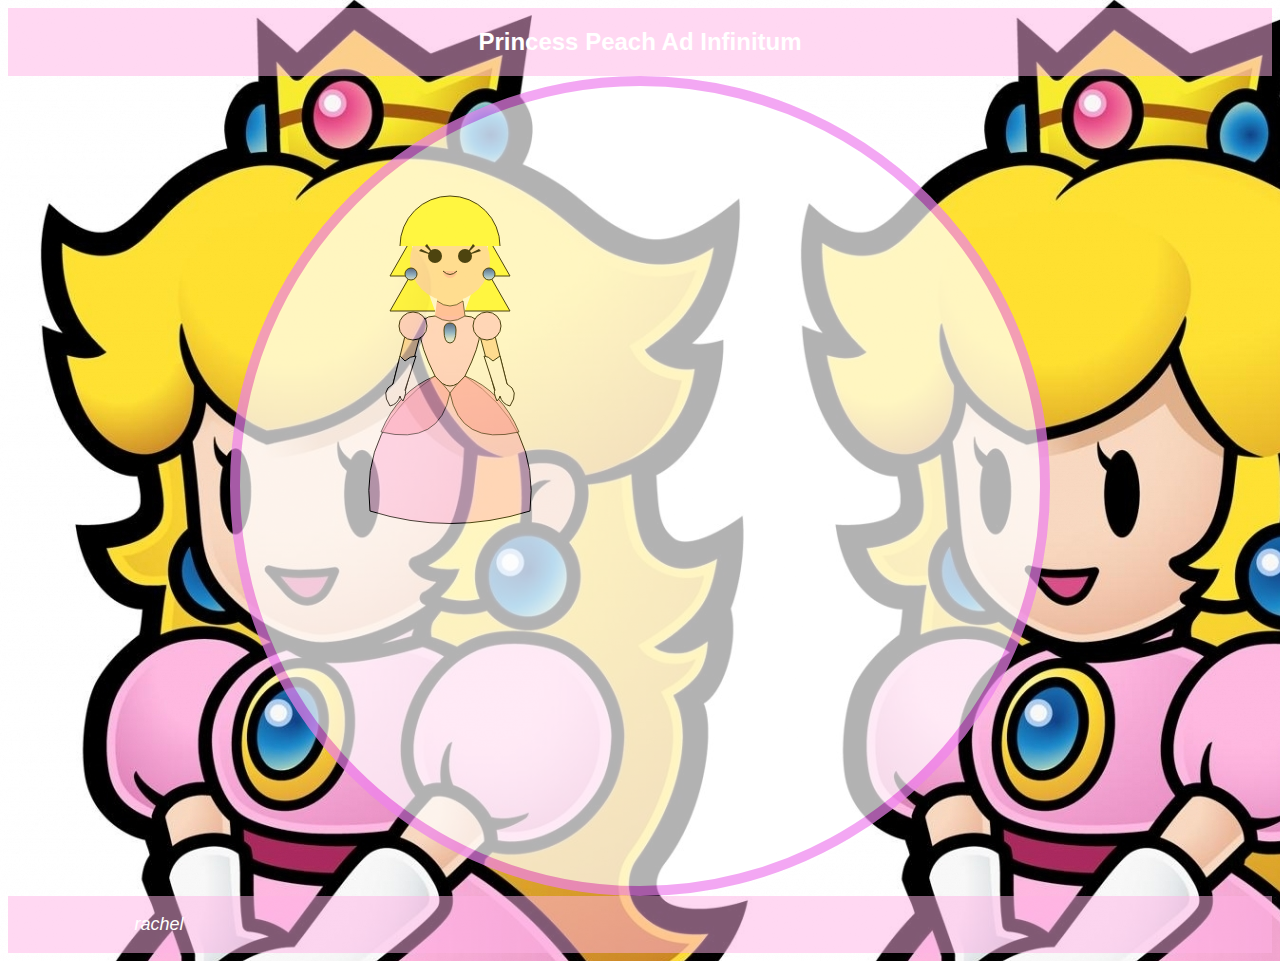
<file: index.html>
<html>
<head>
  <title>Princess Peach</title>
  <style>

    body{
      background: url("images/PrincessPeach.jpeg");
    }

    header {
      font-family: helvetica;
      text-align: center;
      color:#FFFFFF;
      position:relative;
      overflow:hidden;
    }

    header .transparency {

      opacity:0.5;
      filter:alpha(opacity=50);
      -moz-opacity:0.5;
      background-color:#FFB2E6;
      width:100%;
      height:1500px;
      position:absolute;
      top:0px;
      left:0px;
      z-index:-1;
    }

    .content {
      position:relative;
    }

    footer {
      font-style: italic;
      font-size: 18px;
      font-family: helvetica;
      text-align: left;
      color:#FFFFFF;
      position:relative;
      overflow:hidden;
    }

    footer .transparency {

      opacity:0.5;
      filter:alpha(opacity=50);
      -moz-opacity:0.5;
      background-color:#FFB2E6;
      width:100%;
      height:1500px;
      position:absolute;
      top:0px;
      left:0px;
      z-index:-1;
    }

    footer .content {
      margin-left: 10%;
      position:relative;
    }

    .canvas {
      text-align: center;
    }

    #the_canvas {
      background-color: white;
      opacity: .7;
      border: 10px solid violet;
      border-radius: 50%;
    }




  </style>
</head>

<body>
  <!-- img src="http://images1.fanpop.com/images/image_uploads/Peach-Paper-Mario-princess-peach-1120729_760_1465.jpg" -->
  <header>
    <div class="transparency">

    </div>
    <div class="content">
      <h2>Princess Peach Ad Infinitum</h2>
    </div>
  </header>

  <div class="canvas">
    <div class="transparency">

    </div>
    <canvas id="the_canvas" width="800" height="800"></canvas>
  </div>

  <footer>
    <div class= "transparency">

    </div>
    <p class="content">
      rachel
    </p>
  </footer>
  <script>

  var canvas = document.getElementById('the_canvas');
  var ctx = canvas.getContext('2d');
  var increasing = true;
  var num = 0

  var drawPrincessPeach = function() {

    ctx.fillStyle = "white";
    ctx.clearRect(0, 0, the_canvas.width, the_canvas.height);
    //hair behind head
    ctx.beginPath();
    ctx.moveTo(135 + num,155);
    ctx.lineTo(115 + num,190);
    ctx.lineTo(145 + num,190);
    ctx.lineTo(135 + num,190);
    ctx.lineTo(115 + num,225);
    ctx.lineTo(160 + num,225);
    ctx.fillStyle = "#FFFF47";
    ctx.globalAlpha = 1;
    ctx.fill();
    ctx.stroke();

    ctx.beginPath();
    ctx.moveTo(215 + num,155);
    ctx.lineTo(235 + num,190);
    ctx.lineTo(205 + num,190);
    ctx.lineTo(215 + num,190);
    ctx.lineTo(235 + num,225);
    ctx.lineTo(190 + num,225);
    ctx.fillStyle = "#FFFF47";
    ctx.globalAlpha = 1;
    ctx.fill();
    ctx.stroke();

    //draw circle head
    ctx.beginPath();
    ctx.arc(175 + num, 175, 40, 0, Math.PI*2, true);
    ctx.fillStyle = "#FFDBB8";
    ctx.globalAlpha = 1;
    ctx.fill();

    //draw earring L
    var my_gradientEGemL = ctx.createLinearGradient(136 + num,182,136 + num,194);
    my_gradientEGemL.addColorStop(0,"#1439A7");
    my_gradientEGemL.addColorStop(.6,"#66A3FF");
    my_gradientEGemL.addColorStop(1,"#D1E3FF");
    ctx.fillStyle= my_gradientEGemL;
    ctx.beginPath();
    ctx.arc(136 + num,188,6,0, Math.PI*2,true);
    ctx.globalAlpha = 1;
    ctx.fill();
    ctx.stroke();

    //draw earring R
    var my_gradientEGemR = ctx.createLinearGradient(214 + num,182,214 + num,194);
    my_gradientEGemR.addColorStop(0,"#1439A7");
    my_gradientEGemR.addColorStop(.6,"#66A3FF");
    my_gradientEGemR.addColorStop(1,"#D1E3FF");
    ctx.fillStyle= my_gradientEGemR;
    ctx.beginPath();
    ctx.arc(214 + num,188,6,0, Math.PI*2,true);
    ctx.globalAlpha = 1;
    ctx.fill();
    ctx.stroke();

    //draw neck
    ctx.beginPath();
    ctx.moveTo(170 + num,155);
    ctx.lineTo(160 + num,230);
    ctx.lineTo(190 + num,230);
    ctx.lineTo(180 + num,155);
    ctx.fillStyle = "#FFDBB8";
    ctx.globalAlpha = 1;
    ctx.fill();

    //draw skirt
    ctx.beginPath();
    ctx.moveTo(160 + num,290);
    ctx.quadraticCurveTo(85 + num,340,95 + num,425);
    ctx.quadraticCurveTo(175 + num,450,255 + num,425);
    ctx.quadraticCurveTo(265 + num,340,190 + num,290);
    ctx.fillStyle = "#FFD1F0";
    ctx.globalAlpha = 1;
    ctx.fill();
    ctx.stroke();

    //draw upper body counter-clockwise
    ctx.beginPath();
    ctx.moveTo(160 + num,230);
    ctx.quadraticCurveTo(130 + num,230,160 + num,290);
    ctx.quadraticCurveTo(175 + num,310,190 + num,290);
    ctx.quadraticCurveTo(220 + num,230,190 + num,230);
    ctx.fillStyle = "#FFD1F0";
    ctx.globalAlpha = 1;
    ctx.fill();
    ctx.stroke();

    //draw collar
    ctx.beginPath();
    ctx.moveTo(162 + num,215);
    ctx.quadraticCurveTo(175 + num,225,188 + num,215);
    ctx.lineTo(190 + num,230);
    ctx.quadraticCurveTo(175 + num,240,160 + num,230);
    ctx.fillStyle = "#FFA3C2";
    ctx.globalAlpha = .7;
    ctx.fill();
    ctx.stroke();

    //draw gem
    // ctx.fillStyle = "#0000FF";
    var my_gradientGem = ctx.createLinearGradient(175 + num,237,175 + num,253);
    my_gradientGem.addColorStop(0,"#1439A7");
    my_gradientGem.addColorStop(.6,"#66A3FF");
    my_gradientGem.addColorStop(1,"#D1E3FF");
    ctx.fillStyle= my_gradientGem;
    ctx.beginPath();
    ctx.moveTo(175 + num,237);
    ctx.quadraticCurveTo(169 + num,237,169 + num,244);
    ctx.quadraticCurveTo(169 + num,257,175 + num,257);
    ctx.quadraticCurveTo(181 + num,257,181 + num,244);
    ctx.quadraticCurveTo(181 + num,237,175 + num,237);
    // ctx.arc(175, 245, 8, 0, Math.PI*2, true);
    ctx.globalAlpha = 1;
    ctx.fill();
    ctx.stroke();

    //draw bustle L
    ctx.beginPath();
    ctx.moveTo(175 + num,307);
    ctx.quadraticCurveTo(170 + num,300,160 + num,290);
    ctx.quadraticCurveTo(123 + num,305,106 + num,346);
    ctx.quadraticCurveTo(165 + num,360,175 + num,307);
    ctx.fillStyle = "#FFA3C2";
    ctx.globalAlpha = .7;
    ctx.fill();
    ctx.stroke();

    //draw bustle R
    ctx.beginPath();
    ctx.moveTo(175 + num,307);
    ctx.quadraticCurveTo(180 + num,300,190 + num,290);
    ctx.quadraticCurveTo(227 + num,305,244 + num,346);
    ctx.quadraticCurveTo(185 + num,360,175 + num,307);
    ctx.fillStyle = "#FFA3C2";
    ctx.globalAlpha = .7;
    ctx.fill();
    ctx.stroke();

    //draw arm L
    ctx.beginPath();
    ctx.moveTo(130 + num,250);
    ctx.lineTo(115 + num,310);
    ctx.lineTo(130 + num,306);
    ctx.lineTo(145 + num,250);
    ctx.fillStyle = "#FFDBB8";
    ctx.globalAlpha = 1;
    ctx.fill();
    ctx.stroke();

    //draw arm R
    ctx.beginPath();
    ctx.moveTo(220 + num,250);
    ctx.lineTo(235 + num,310);
    ctx.lineTo(220 + num,306);
    ctx.lineTo(205 + num,250);
    ctx.fillStyle = "#FFDBB8";
    ctx.globalAlpha = 1;
    ctx.fill();
    ctx.stroke();

    //draw glove L
    ctx.beginPath();
    ctx.moveTo(141 + num,270);
    ctx.quadraticCurveTo(135 + num,270,130 + num,275);
    ctx.lineTo(125 + num,270);
    ctx.lineTo(118 + num,298);
    ctx.quadraticCurveTo(105 + num,305,115 + num,320);
    ctx.quadraticCurveTo(123 + num,318,125 + num,310);
    ctx.quadraticCurveTo(125 + num,312,128 + num,315);
    ctx.quadraticCurveTo(132 + num,306,130 + num,304);
    ctx.lineTo(141 + num,270);
    ctx.fillStyle = "#FFFFFF";
    ctx.globalAlpha = 1;
    ctx.fill();
    ctx.stroke();

    //draw glove R
    ctx.beginPath();
    ctx.moveTo(209 + num,270);
    ctx.quadraticCurveTo(213 + num,270,218 + num,275);
    ctx.lineTo(225 + num,270);
    ctx.lineTo(232 + num,298);
    ctx.quadraticCurveTo(245 + num,305,235 + num,320);
    ctx.quadraticCurveTo(227 + num,318,225 + num,310);
    ctx.quadraticCurveTo(225 + num,312,222 + num,315);
    ctx.quadraticCurveTo(218 + num,306,220 + num,304);
    ctx.lineTo(209 + num,270);
    ctx.fillStyle = "#FFFFFF";
    ctx.globalAlpha = 1;
    ctx.fill();
    ctx.stroke();

    //circle sleeves
    ctx.beginPath();
    ctx.arc(138 + num, 240, 14, 0, Math.PI*2, true);
    ctx.fillStyle = "#FFD1F0";
    ctx.globalAlpha = 1;
    ctx.fill();
    ctx.stroke();

    ctx.beginPath();
    ctx.arc(212 + num, 240, 14, 0, Math.PI*2, true);
    ctx.fillStyle = "#FFD1F0";
    ctx.globalAlpha = 1;
    ctx.fill();
    ctx.stroke();


    //draw eyes
    ctx.beginPath();
    ctx.arc(190 + num, 170, 7, 0, Math.PI*2, true);
    ctx.fillStyle = "#000000";
    ctx.globalAlpha = 1;
    ctx.fill();

    ctx.beginPath();
    ctx.arc(160 + num, 170, 7, 0, Math.PI*2, true);
    ctx.fillStyle = "#000000";
    ctx.globalAlpha = 1;
    ctx.fill();

    //draw hair
    ctx.beginPath();
    ctx.arc(175 + num, 160, 50, 0, Math.PI, true);
    ctx.fillStyle = "#FFFF47";
    ctx.globalAlpha = 1;
    ctx.fill();
    ctx.stroke();

    //eyelash inside L
    ctx.beginPath();
    ctx.moveTo(160 + num,170);
    ctx.lineTo(150 + num,160);
    ctx.lineTo(152 + num,158);
    ctx.fillStyle = "#000000";
    ctx.globalAlpha = 1;
    ctx.fill();

    //eyelash outside L
    ctx.beginPath();
    ctx.moveTo(160 + num,170);
    ctx.lineTo(144 + num,165);
    ctx.lineTo(146 + num,163);
    ctx.fillStyle = "#000000";
    ctx.globalAlpha = 1;
    ctx.fill();

    //eyelash inside R
    ctx.beginPath();
    ctx.moveTo(190 + num,170);
    ctx.lineTo(200 + num,160);
    ctx.lineTo(198 + num,158);
    ctx.fillStyle = "#000000";
    ctx.fill();

    //eyelash outside R
    ctx.beginPath();
    ctx.moveTo(190 + num,170);
    ctx.lineTo(206 + num,165);
    ctx.lineTo(204 + num,163);
    ctx.fillStyle = "#000000";
    ctx.fill();


    // ctx.beginPath();
    // ctx.moveTo(160,170);
    // ctx.lineTo(144,165);
    // ctx.lineTo(156,163);
    // ctx.fillStyle = "#000000";
    // ctx.fill();

    //draw mouth
    ctx.beginPath();
    ctx.arc(175 + num, 185, 7, 0, Math.PI, false);
    ctx.fillStyle = "#FFB8B8";
    ctx.globalAlpha = 1;
    ctx.fill();

    ctx.beginPath();
    ctx.moveTo(168 + num,185);
    ctx.quadraticCurveTo(175 + num,192,182 + num,185);
    ctx.fillStyle = "#000000";
    ctx.globalAplpha = .2;
    ctx.stroke();

  };


  var drawBackForth = function() {
    ;
    if ( num >= canvas.width-258)  {
      increasing = false;
    } else if (num <= -85) {
      increasing = true;
    }

    if ( increasing === true) {

      num++;

    } else if (increasing === false){


      num--;


    }
    drawPrincessPeach();
  };

  setInterval(drawBackForth, 20);
</script>
</body>
</html>
</file>
